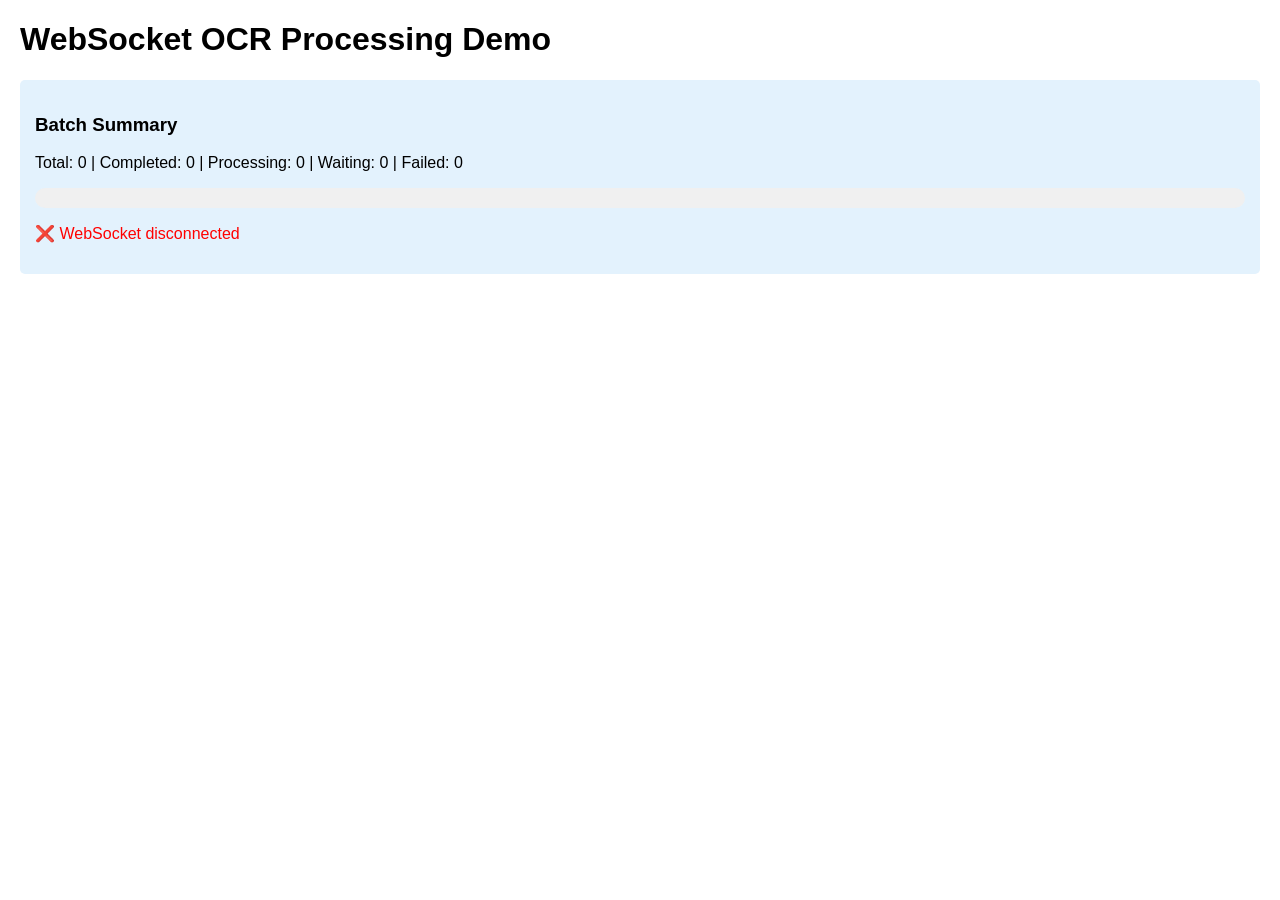
<file: recircle-cardscan-backend/frontend_example.html>
<!DOCTYPE html>
<html>
<head>
    <title>WebSocket OCR Processing</title>
    <style>
        body { font-family: Arial, sans-serif; margin: 20px; }
        .file-card { border: 1px solid #ccc; margin: 10px 0; padding: 15px; border-radius: 5px; }
        .status { font-weight: bold; }
        .progress-bar { width: 100%; height: 20px; background: #f0f0f0; border-radius: 10px; overflow: hidden; }
        .progress-fill { height: 100%; background: #4CAF50; transition: width 0.3s; }
        .extracted-data { background: #f9f9f9; padding: 10px; margin-top: 10px; border-radius: 3px; }
        .summary { background: #e3f2fd; padding: 15px; margin: 20px 0; border-radius: 5px; }
        .invalid { background: #ffebee; }
        .completed { background: #e8f5e8; }
        .processing { background: #fff3e0; }
    </style>
</head>
<body>
    <h1>WebSocket OCR Processing Demo</h1>
    
    <div class="summary" id="summary">
        <h3>Batch Summary</h3>
        <p>Total: <span id="total">0</span> | Completed: <span id="completed">0</span> | Processing: <span id="processing">0</span> | Waiting: <span id="waiting">0</span> | Failed: <span id="failed">0</span></p>
        <div class="progress-bar">
            <div class="progress-fill" id="overall-progress" style="width: 0%"></div>
        </div>
    </div>
    
    <div id="files-container"></div>
    
    <div id="download-section" style="display: none;">
        <h3>Processing Complete!</h3>
        <button onclick="downloadCSV()" style="padding: 10px 20px; background: #4CAF50; color: white; border: none; border-radius: 5px; cursor: pointer;">Download CSV</button>
    </div>
    
    <script>
        // Replace with your actual batch_id from upload
        const BATCH_ID = 'batch_20251117_152343'; // Change this to your batch ID
        const ws = new WebSocket(`ws://localhost:8000/ws/${BATCH_ID}`);
        
        let downloadUrl = '';
        
        ws.onopen = function() {
            console.log('Connected to WebSocket');
            document.getElementById('summary').innerHTML += '<p style="color: green;">✅ Connected to WebSocket - Processing will start automatically</p>';
        };
        
        ws.onmessage = function(event) {
            const message = JSON.parse(event.data);
            console.log('Received:', message);
            
            switch(message.type) {
                case 'initial_status':
                    initializeFiles(message.files);
                    updateSummary(message.summary);
                    break;
                    
                case 'file_update':
                    updateFileStatus(message.file_id, message.status, message.progress, message.stage);
                    break;
                    
                case 'validation_result':
                    showValidationResult(message.file_id, message.is_valid, message.reasoning);
                    break;
                    
                case 'extraction_complete':
                    showExtractedData(message.file_id, message.extracted_data);
                    break;
                    
                case 'batch_update':
                    updateSummary(message.summary);
                    break;
                    
                case 'batch_complete':
                    showBatchComplete(message.download_url);
                    break;
                    
                case 'error':
                    showError(message.file_id, message.error);
                    break;
            }
        };
        
        ws.onclose = function() {
            console.log('WebSocket disconnected');
            document.getElementById('summary').innerHTML += '<p style="color: red;">❌ WebSocket disconnected</p>';
        };
        
        function initializeFiles(files) {
            const container = document.getElementById('files-container');
            container.innerHTML = '<h3>Files Processing</h3>';
            
            files.forEach(file => {
                const fileCard = document.createElement('div');
                fileCard.className = 'file-card';
                fileCard.id = `file-${file.file_id}`;
                fileCard.innerHTML = `
                    <h4>${file.filename}</h4>
                    <div class="status" id="status-${file.file_id}">Waiting...</div>
                    <div class="progress-bar">
                        <div class="progress-fill" id="progress-${file.file_id}" style="width: 0%"></div>
                    </div>
                    <div id="result-${file.file_id}"></div>
                `;
                container.appendChild(fileCard);
            });
        }
        
        function updateFileStatus(fileId, status, progress, stage) {
            const statusElement = document.getElementById(`status-${fileId}`);
            const progressElement = document.getElementById(`progress-${fileId}`);
            const fileCard = document.getElementById(`file-${fileId}`);
            
            const statusText = {
                'processing': '🔄 Processing...',
                'validating': '🔍 Validating...',
                'extracting': '🤖 Extracting data...',
                'processing_data': '📊 Processing data...',
                'completed': '✅ Completed',
                'invalid': '❌ Invalid business card',
                'extraction_failed': '⚠️ Extraction failed',
                'failed': '❌ Failed'
            };
            
            if (statusElement) {
                statusElement.textContent = statusText[status] || status;
            }
            
            if (progressElement) {
                progressElement.style.width = `${progress}%`;
            }
            
            // Update card styling
            if (fileCard) {
                fileCard.className = 'file-card ' + status;
            }
        }
        
        function showValidationResult(fileId, isValid, reasoning) {
            const resultElement = document.getElementById(`result-${fileId}`);
            if (resultElement) {
                resultElement.innerHTML = `
                    <div style="margin-top: 10px; padding: 8px; background: ${isValid ? '#e8f5e8' : '#ffebee'}; border-radius: 3px;">
                        <strong>Validation:</strong> ${isValid ? 'Valid business card' : 'Not a business card'}<br>
                        <small>${reasoning}</small>
                    </div>
                `;
            }
        }
        
        function showExtractedData(fileId, data) {
            const resultElement = document.getElementById(`result-${fileId}`);
            if (resultElement) {
                resultElement.innerHTML = `
                    <div class="extracted-data">
                        <strong>Extracted Data:</strong><br>
                        <strong>Name:</strong> ${data.name || 'N/A'}<br>
                        <strong>Phone:</strong> ${data.phone || 'N/A'}<br>
                        <strong>Email:</strong> ${data.email || 'N/A'}<br>
                        <strong>Company:</strong> ${data.company || 'N/A'}<br>
                        <strong>Designation:</strong> ${data.designation || 'N/A'}<br>
                        <strong>Address:</strong> ${data.address || 'N/A'}
                    </div>
                `;
            }
        }
        
        function updateSummary(summary) {
            document.getElementById('total').textContent = summary.total;
            document.getElementById('completed').textContent = summary.completed;
            document.getElementById('processing').textContent = summary.processing;
            document.getElementById('waiting').textContent = summary.waiting;
            document.getElementById('failed').textContent = summary.failed;
            
            const percentage = summary.total > 0 ? (summary.completed / summary.total) * 100 : 0;
            document.getElementById('overall-progress').style.width = `${percentage}%`;
        }
        
        function showBatchComplete(downloadUrlParam) {
            downloadUrl = downloadUrlParam;
            document.getElementById('download-section').style.display = 'block';
            document.getElementById('summary').innerHTML += '<p style="color: green; font-weight: bold;">🎉 All files processed successfully!</p>';
        }
        
        function showError(fileId, error) {
            const resultElement = document.getElementById(`result-${fileId}`);
            if (resultElement) {
                resultElement.innerHTML = `
                    <div style="margin-top: 10px; padding: 8px; background: #ffebee; border-radius: 3px; color: red;">
                        <strong>Error:</strong> ${error}
                    </div>
                `;
            }
        }
        
        function downloadCSV() {
            if (downloadUrl) {
                window.open(`http://localhost:8000${downloadUrl}`, '_blank');
            }
        }
        
        // Send ping every 30 seconds to keep connection alive
        setInterval(() => {
            if (ws.readyState === WebSocket.OPEN) {
                ws.send('ping');
            }
        }, 30000);
    </script>
</body>
</html>
</file>
